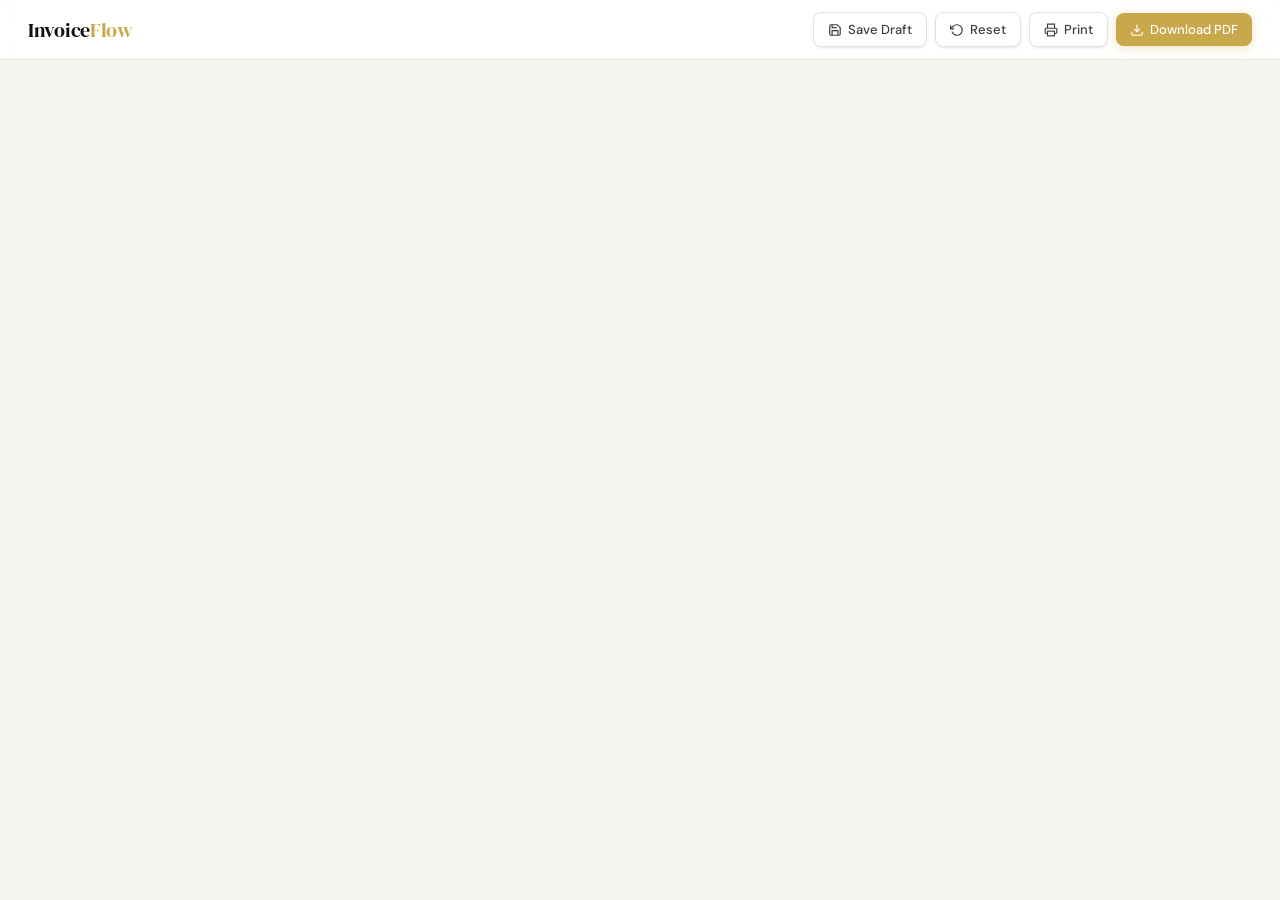
<file: generator.html>
<!DOCTYPE html>
<html lang="en">
<head>
  <meta charset="UTF-8" />
  <meta name="viewport" content="width=device-width, initial-scale=1.0" />
  <meta name="description" content="Create a professional invoice in seconds. Free PDF download, no signup required." />
  <title>Invoice Generator — InvoiceFlow</title>

  <link rel="preconnect" href="https://fonts.googleapis.com" />
  <link rel="preconnect" href="https://fonts.gstatic.com" crossorigin />
  <link href="https://fonts.googleapis.com/css2?family=DM+Serif+Display:ital@0;1&family=DM+Sans:ital,opsz,wght@0,9..40,300;0,9..40,400;0,9..40,500;0,9..40,600;1,9..40,300&display=swap" rel="stylesheet" />

  <style>
    /* ─── RESET & TOKENS ─────────────────────────────── */
    *, *::before, *::after { box-sizing: border-box; margin: 0; padding: 0; }

    :root {
      --ink:        #0f0f11;
      --ink-mid:    #3d3d46;
      --ink-soft:   #7a7a8c;
      --ink-ghost:  #b8b8cc;
      --surface:    #f5f4f1;
      --panel:      #ffffff;
      --border:     #e4e2dd;
      --border-sub: #eeecе8;
      --accent:     #1a1a2e;
      --gold:       #c9a84c;
      --gold-pale:  #f7f0e0;
      --green:      #1e7a5c;
      --green-pale: #e6f5ef;
      --danger:     #c0392b;
      --r:          8px;
      --r-lg:       16px;
      --shadow-sm:  0 1px 3px rgba(0,0,0,.06), 0 1px 2px rgba(0,0,0,.04);
      --shadow-md:  0 4px 16px rgba(0,0,0,.08), 0 1px 4px rgba(0,0,0,.04);
      --shadow-lg:  0 12px 48px rgba(0,0,0,.12), 0 4px 16px rgba(0,0,0,.06);
      --nav-h:      60px;
      --form-w:     480px;
    }

    html { scroll-behavior: smooth; }

    body {
      font-family: 'DM Sans', system-ui, sans-serif;
      background: var(--surface);
      color: var(--ink);
      font-size: 14px;
      line-height: 1.6;
      -webkit-font-smoothing: antialiased;
    }

    /* ─── NAV ───────────────────────────────────────── */
    .nav {
      position: fixed; top: 0; left: 0; right: 0; z-index: 100;
      height: var(--nav-h);
      background: rgba(255,255,255,.92);
      backdrop-filter: blur(12px);
      border-bottom: 1px solid var(--border);
      display: flex; align-items: center; justify-content: space-between;
      padding: 0 28px;
    }

    .nav-brand {
      font-family: 'DM Serif Display', serif;
      font-size: 20px;
      color: var(--ink);
      text-decoration: none;
      letter-spacing: -.3px;
    }
    .nav-brand span { color: var(--gold); }

    .nav-actions {
      display: flex; align-items: center; gap: 8px;
    }

    /* ─── BUTTONS ───────────────────────────────────── */
    .btn {
      display: inline-flex; align-items: center; gap: 6px;
      font-family: inherit; font-size: 13px; font-weight: 500;
      border: none; border-radius: var(--r); cursor: pointer;
      padding: 8px 14px; transition: all .15s ease;
      white-space: nowrap; text-decoration: none;
    }
    .btn svg { flex-shrink: 0; }

    .btn-ghost {
      background: transparent; color: var(--ink-mid);
    }
    .btn-ghost:hover { background: var(--surface); color: var(--ink); }

    .btn-outline {
      background: var(--panel); color: var(--ink-mid);
      border: 1px solid var(--border); box-shadow: var(--shadow-sm);
    }
    .btn-outline:hover { border-color: var(--ink-ghost); color: var(--ink); }

    .btn-primary {
      background: var(--accent); color: #fff;
      box-shadow: 0 2px 8px rgba(26,26,46,.25);
    }
    .btn-primary:hover { background: #252545; box-shadow: 0 4px 16px rgba(26,26,46,.3); transform: translateY(-1px); }
    .btn-primary:active { transform: translateY(0); }

    .btn-gold {
      background: var(--gold); color: #fff;
      box-shadow: 0 2px 8px rgba(201,168,76,.35);
    }
    .btn-gold:hover { background: #b8963e; box-shadow: 0 4px 16px rgba(201,168,76,.4); transform: translateY(-1px); }

    .btn-danger-ghost {
      background: transparent; color: var(--danger);
      border: 1px solid transparent; padding: 4px 8px; font-size: 12px;
    }
    .btn-danger-ghost:hover { background: #fdf0ef; border-color: #f5c6c3; }

    .btn-icon {
      padding: 7px; border-radius: var(--r);
      background: var(--surface); border: 1px solid var(--border);
      color: var(--ink-mid);
    }
    .btn-icon:hover { background: var(--border); color: var(--ink); }

    /* ─── MOBILE TOGGLE ─────────────────────────────── */
    .tab-toggle {
      display: none;
      background: var(--surface);
      border-bottom: 1px solid var(--border);
      padding: 12px 20px;
      gap: 8px;
      position: sticky; top: var(--nav-h); z-index: 90;
    }
    .tab-btn {
      flex: 1; padding: 8px; border-radius: var(--r);
      font-family: inherit; font-size: 13px; font-weight: 500;
      border: 1px solid var(--border); cursor: pointer;
      background: var(--panel); color: var(--ink-mid);
      transition: all .15s;
    }
    .tab-btn.active { background: var(--accent); color: #fff; border-color: var(--accent); }

    /* ─── LAYOUT ────────────────────────────────────── */
    .workspace {
      display: grid;
      grid-template-columns: var(--form-w) 1fr;
      min-height: 100vh;
      padding-top: var(--nav-h);
    }

    /* ─── LEFT PANEL ────────────────────────────────── */
    .form-panel {
      background: var(--panel);
      border-right: 1px solid var(--border);
      overflow-y: auto;
      height: calc(100vh - var(--nav-h));
      position: sticky;
      top: var(--nav-h);
      display: flex; flex-direction: column;
    }

    .form-scroll { flex: 1; overflow-y: auto; padding: 28px 28px 0; }

    .form-footer {
      padding: 16px 28px;
      border-top: 1px solid var(--border);
      background: var(--panel);
      display: flex; gap: 8px;
    }
    .form-footer .btn { flex: 1; justify-content: center; }

    /* section cards */
    .section {
      margin-bottom: 24px;
    }

    .section-header {
      display: flex; align-items: center; gap: 8px;
      margin-bottom: 14px;
    }

    .section-icon {
      width: 28px; height: 28px;
      border-radius: 7px;
      background: var(--gold-pale);
      display: flex; align-items: center; justify-content: center;
      color: var(--gold);
      flex-shrink: 0;
    }

    .section-title {
      font-size: 12px; font-weight: 600; letter-spacing: .06em;
      text-transform: uppercase; color: var(--ink-soft);
    }

    .section-divider {
      height: 1px; background: var(--border); margin-bottom: 24px;
    }

    /* ─── FIELDS ────────────────────────────────────── */
    .field { margin-bottom: 14px; }
    .field-row { display: grid; grid-template-columns: 1fr 1fr; gap: 10px; }
    .field-row-3 { display: grid; grid-template-columns: 1fr 1fr 1fr; gap: 10px; }

    label {
      display: block;
      font-size: 11.5px; font-weight: 500; color: var(--ink-soft);
      margin-bottom: 5px;
      letter-spacing: .02em;
    }
    label .opt {
      font-weight: 400; color: var(--ink-ghost); font-size: 10.5px;
    }

    input[type="text"],
    input[type="email"],
    input[type="tel"],
    input[type="number"],
    input[type="date"],
    select,
    textarea {
      width: 100%;
      background: var(--surface);
      border: 1.5px solid var(--border);
      border-radius: var(--r);
      padding: 9px 12px;
      font-family: inherit; font-size: 13.5px; color: var(--ink);
      transition: border-color .15s, box-shadow .15s;
      outline: none;
    }
    input::placeholder, textarea::placeholder { color: var(--ink-ghost); }

    input:focus, select:focus, textarea:focus {
      border-color: var(--gold);
      box-shadow: 0 0 0 3px rgba(201,168,76,.12);
      background: #fff;
    }

    textarea { resize: vertical; min-height: 72px; line-height: 1.5; }

    select { appearance: none; cursor: pointer;
      background-image: url("data:image/svg+xml,%3Csvg xmlns='http://www.w3.org/2000/svg' width='12' height='8' viewBox='0 0 12 8'%3E%3Cpath d='M1 1l5 5 5-5' stroke='%237a7a8c' stroke-width='1.5' fill='none' stroke-linecap='round' stroke-linejoin='round'/%3E%3C/svg%3E");
      background-repeat: no-repeat;
      background-position: right 12px center;
      padding-right: 34px;
    }

    /* ─── LOGO UPLOAD ───────────────────────────────── */
    .logo-upload-area {
      border: 2px dashed var(--border);
      border-radius: var(--r-lg);
      padding: 20px;
      text-align: center;
      cursor: pointer;
      transition: all .2s;
      background: var(--surface);
      position: relative;
    }
    .logo-upload-area:hover { border-color: var(--gold); background: var(--gold-pale); }
    .logo-upload-area input { position: absolute; inset: 0; opacity: 0; cursor: pointer; width: 100%; height: 100%; }

    .logo-upload-inner { pointer-events: none; }
    .logo-upload-icon {
      width: 36px; height: 36px;
      background: var(--border);
      border-radius: 50%;
      display: flex; align-items: center; justify-content: center;
      margin: 0 auto 8px;
      color: var(--ink-soft);
    }
    .logo-upload-text { font-size: 12.5px; color: var(--ink-soft); }
    .logo-upload-text strong { display: block; color: var(--ink-mid); }
    .logo-upload-hint { font-size: 11px; color: var(--ink-ghost); margin-top: 3px; }

    .logo-preview-wrap {
      display: none;
      align-items: center; gap: 12px;
      padding: 12px;
      background: var(--surface);
      border: 1.5px solid var(--border);
      border-radius: var(--r);
    }
    .logo-preview-wrap.show { display: flex; }
    #logoPreview { max-height: 44px; max-width: 120px; border-radius: 4px; object-fit: contain; }
    .logo-remove-btn { margin-left: auto; }

    /* ─── LINE ITEMS ────────────────────────────────── */
    .items-table {
      width: 100%; border-collapse: separate; border-spacing: 0;
      margin-bottom: 10px;
    }

    .items-table th {
      font-size: 10.5px; font-weight: 600; color: var(--ink-ghost);
      letter-spacing: .06em; text-transform: uppercase;
      padding: 0 4px 8px;
      text-align: left;
      border-bottom: 1.5px solid var(--border);
    }
    .items-table th:last-child { text-align: right; }

    .item-row td { padding: 6px 4px; vertical-align: middle; }
    .item-row td:last-child { text-align: right; }

    .item-row input {
      padding: 7px 9px;
      font-size: 13px;
    }
    .item-desc { width: 38%; }
    .item-qty   { width: 12%; }
    .item-rate  { width: 18%; }
    .item-tax   { width: 14%; }
    .item-amt   { width: 13%; font-weight: 500; font-size: 13px; color: var(--ink); }
    .item-del   { width: 5%; }

    .item-amount-cell {
      text-align: right;
      font-size: 13px; font-weight: 500;
      color: var(--ink); white-space: nowrap;
      padding-right: 4px;
    }

    .add-item-btn {
      display: flex; align-items: center; gap: 6px;
      font-size: 12.5px; font-weight: 500; color: var(--gold);
      background: var(--gold-pale);
      border: 1.5px dashed #d4b470;
      border-radius: var(--r);
      padding: 9px 14px;
      cursor: pointer; width: 100%;
      justify-content: center;
      transition: all .15s;
    }
    .add-item-btn:hover { background: #f0e6c8; border-color: var(--gold); }

    /* ─── RIGHT PANEL ───────────────────────────────── */
    .preview-panel {
      background: var(--surface);
      padding: 32px;
      overflow-y: auto;
    }

    .preview-toolbar {
      display: flex; align-items: center; justify-content: space-between;
      margin-bottom: 24px;
    }

    .preview-label {
      font-size: 11px; font-weight: 600; letter-spacing: .08em;
      text-transform: uppercase; color: var(--ink-soft);
      display: flex; align-items: center; gap: 6px;
    }
    .preview-label::before {
      content: '';
      width: 6px; height: 6px; border-radius: 50%;
      background: var(--green);
      animation: pulse 2s infinite;
    }
    @keyframes pulse {
      0%, 100% { opacity: 1; }
      50% { opacity: .4; }
    }

    /* ─── INVOICE DOCUMENT ──────────────────────────── */
    #invoicePreview {
      background: #fff;
      border-radius: var(--r-lg);
      box-shadow: var(--shadow-lg), 0 0 0 1px rgba(0,0,0,.04);
      max-width: 780px;
      margin: 0 auto;
      overflow: hidden;
      font-family: 'DM Sans', sans-serif;
    }

    .inv-header {
      background: var(--accent);
      padding: 36px 40px;
      display: flex; justify-content: space-between; align-items: flex-start;
      gap: 24px;
    }

    .inv-brand { flex: 1; }

    .inv-logo {
      max-height: 52px; max-width: 160px;
      object-fit: contain; border-radius: 4px;
      display: none;
    }
    .inv-logo.show { display: block; }

    .inv-company-name {
      font-family: 'DM Serif Display', serif;
      font-size: 22px; color: #fff;
      line-height: 1.2;
    }
    .inv-company-sub {
      font-size: 12px; color: rgba(255,255,255,.55);
      margin-top: 4px; line-height: 1.5;
    }

    .inv-badge {
      text-align: right;
    }
    .inv-badge-title {
      font-family: 'DM Serif Display', serif;
      font-size: 32px; color: var(--gold);
      letter-spacing: -1px; line-height: 1;
    }
    .inv-number {
      font-size: 12px; color: rgba(255,255,255,.6);
      margin-top: 6px;
    }
    .inv-number strong { color: rgba(255,255,255,.9); }

    .inv-body { padding: 36px 40px; }

    .inv-meta-row {
      display: grid; grid-template-columns: 1fr 1fr 1fr;
      gap: 24px; margin-bottom: 32px;
    }

    .inv-meta-block {}
    .inv-meta-label {
      font-size: 10px; font-weight: 600; color: var(--ink-ghost);
      letter-spacing: .08em; text-transform: uppercase; margin-bottom: 4px;
    }
    .inv-meta-value {
      font-size: 13px; color: var(--ink); line-height: 1.5;
    }
    .inv-meta-value strong { display: block; font-weight: 600; }

    .inv-dates-row {
      display: grid; grid-template-columns: 1fr 1fr;
      gap: 16px; margin-bottom: 32px;
      padding: 16px 20px;
      background: var(--surface);
      border-radius: var(--r);
      border: 1px solid var(--border);
    }
    .inv-date-item {}
    .inv-date-label { font-size: 10.5px; color: var(--ink-soft); font-weight: 500; }
    .inv-date-val { font-size: 14px; font-weight: 600; color: var(--ink); margin-top: 2px; }

    /* items table in preview */
    .inv-items { width: 100%; border-collapse: separate; border-spacing: 0; margin-bottom: 24px; }

    .inv-items thead tr {
      background: var(--surface);
    }
    .inv-items th {
      font-size: 10.5px; font-weight: 600; color: var(--ink-soft);
      letter-spacing: .06em; text-transform: uppercase;
      padding: 10px 14px;
      text-align: left;
    }
    .inv-items th:not(:first-child) { text-align: right; }
    .inv-items th:first-child { border-radius: var(--r) 0 0 var(--r); }
    .inv-items th:last-child { border-radius: 0 var(--r) var(--r) 0; }

    .inv-items tbody tr { border-bottom: 1px solid var(--border); }
    .inv-items tbody tr:last-child { border-bottom: none; }
    .inv-items td {
      padding: 12px 14px; font-size: 13.5px; color: var(--ink);
      vertical-align: top;
    }
    .inv-items td:not(:first-child) { text-align: right; }
    .inv-items .td-desc { font-weight: 500; }
    .inv-items .td-sub { font-size: 11.5px; color: var(--ink-soft); margin-top: 2px; font-weight: 400; }

    .inv-totals {
      display: flex; flex-direction: column;
      align-items: flex-end; gap: 0;
      margin-bottom: 28px;
    }
    .inv-total-row {
      display: flex; justify-content: space-between;
      width: 260px; padding: 7px 0;
      font-size: 13.5px; color: var(--ink-mid);
      border-bottom: 1px solid var(--border);
    }
    .inv-total-row:last-child { border-bottom: none; }
    .inv-total-row.grand {
      background: var(--accent);
      color: #fff;
      padding: 12px 16px;
      border-radius: var(--r);
      width: 260px;
      margin-top: 8px;
      font-weight: 600; font-size: 15px;
    }
    .inv-total-row.grand .t-label { color: rgba(255,255,255,.75); }
    .inv-total-row.grand .t-value { color: var(--gold); font-family: 'DM Serif Display', serif; font-size: 18px; }

    .inv-footer-note {
      background: var(--surface);
      border-radius: var(--r);
      padding: 16px 20px;
      font-size: 12.5px; color: var(--ink-mid); line-height: 1.6;
      border: 1px solid var(--border);
      margin-bottom: 16px;
    }
    .inv-footer-note strong { display: block; font-size: 10.5px; text-transform: uppercase; letter-spacing: .06em; color: var(--ink-soft); margin-bottom: 4px; }

    .inv-footer-bar {
      border-top: 1px solid var(--border);
      padding: 16px 20px 0;
      display: flex; justify-content: space-between; align-items: center;
    }
    .inv-footer-brand {
      font-size: 11px; color: var(--ink-ghost);
    }
    .inv-footer-brand span { color: var(--ink-soft); font-weight: 500; }

    /* ─── PRINT ─────────────────────────────────────── */
    @media print {
      .nav, .form-panel, .preview-toolbar, .preview-panel > *:not(#invoicePreview),
      .tab-toggle { display: none !important; }
      body { background: #fff; }
      .workspace { display: block; padding-top: 0; }
      .preview-panel { padding: 0; background: #fff; }
      #invoicePreview { box-shadow: none; border-radius: 0; max-width: 100%; }
      .inv-header { -webkit-print-color-adjust: exact; print-color-adjust: exact; }
      .inv-total-row.grand { -webkit-print-color-adjust: exact; print-color-adjust: exact; }
    }

    /* ─── RESPONSIVE ────────────────────────────────── */
    @media (max-width: 1024px) {
      :root { --form-w: 420px; }
    }

    @media (max-width: 768px) {
      .workspace { grid-template-columns: 1fr; }
      .form-panel {
        position: static; height: auto;
        border-right: none; border-bottom: 1px solid var(--border);
      }
      .tab-toggle { display: flex; }
      .preview-panel { padding: 20px 16px; }
      .form-panel[data-hidden="true"] { display: none; }
      .preview-panel[data-hidden="true"] { display: none; }
      .field-row, .field-row-3 { grid-template-columns: 1fr; }
      .nav-actions .btn-outline { display: none; }
    }

    /* ─── UTILITY ───────────────────────────────────── */
    .empty-placeholder { color: var(--ink-ghost); font-style: italic; }
    .text-right { text-align: right; }
    .mt-4 { margin-top: 4px; }
    .font-mono { font-family: 'DM Mono', monospace; }
  </style>
</head>
<body>

  <!-- NAV -->
  <nav class="nav">
    <a href="index.html" class="nav-brand">Invoice<span>Flow</span></a>
    <div class="nav-actions">
      <button class="btn btn-outline" id="saveDraftBtn">
        <svg width="14" height="14" viewBox="0 0 24 24" fill="none" stroke="currentColor" stroke-width="2"><path d="M19 21H5a2 2 0 01-2-2V5a2 2 0 012-2h11l5 5v11a2 2 0 01-2 2z"/><polyline points="17,21 17,13 7,13 7,21"/><polyline points="7,3 7,8 15,8"/></svg>
        Save Draft
      </button>
      <button class="btn btn-outline" id="resetBtn">
        <svg width="14" height="14" viewBox="0 0 24 24" fill="none" stroke="currentColor" stroke-width="2"><polyline points="1 4 1 10 7 10"/><path d="M3.51 15a9 9 0 102.13-9.36L1 10"/></svg>
        Reset
      </button>
      <button class="btn btn-outline" id="printBtn">
        <svg width="14" height="14" viewBox="0 0 24 24" fill="none" stroke="currentColor" stroke-width="2"><polyline points="6 9 6 2 18 2 18 9"/><path d="M6 18H4a2 2 0 01-2-2v-5a2 2 0 012-2h16a2 2 0 012 2v5a2 2 0 01-2 2h-2"/><rect x="6" y="14" width="12" height="8"/></svg>
        Print
      </button>
      <button class="btn btn-gold" id="downloadBtn">
        <svg width="14" height="14" viewBox="0 0 24 24" fill="none" stroke="currentColor" stroke-width="2"><path d="M21 15v4a2 2 0 01-2 2H5a2 2 0 01-2-2v-4"/><polyline points="7 10 12 15 17 10"/><line x1="12" y1="15" x2="12" y2="3"/></svg>
        Download PDF
      </button>
    </div>
  </nav>

  <!-- MOBILE TABS -->
  <div class="tab-toggle" id="tabToggle">
    <button class="tab-btn active" data-target="form">
      <svg width="13" height="13" viewBox="0 0 24 24" fill="none" stroke="currentColor" s
</file>
